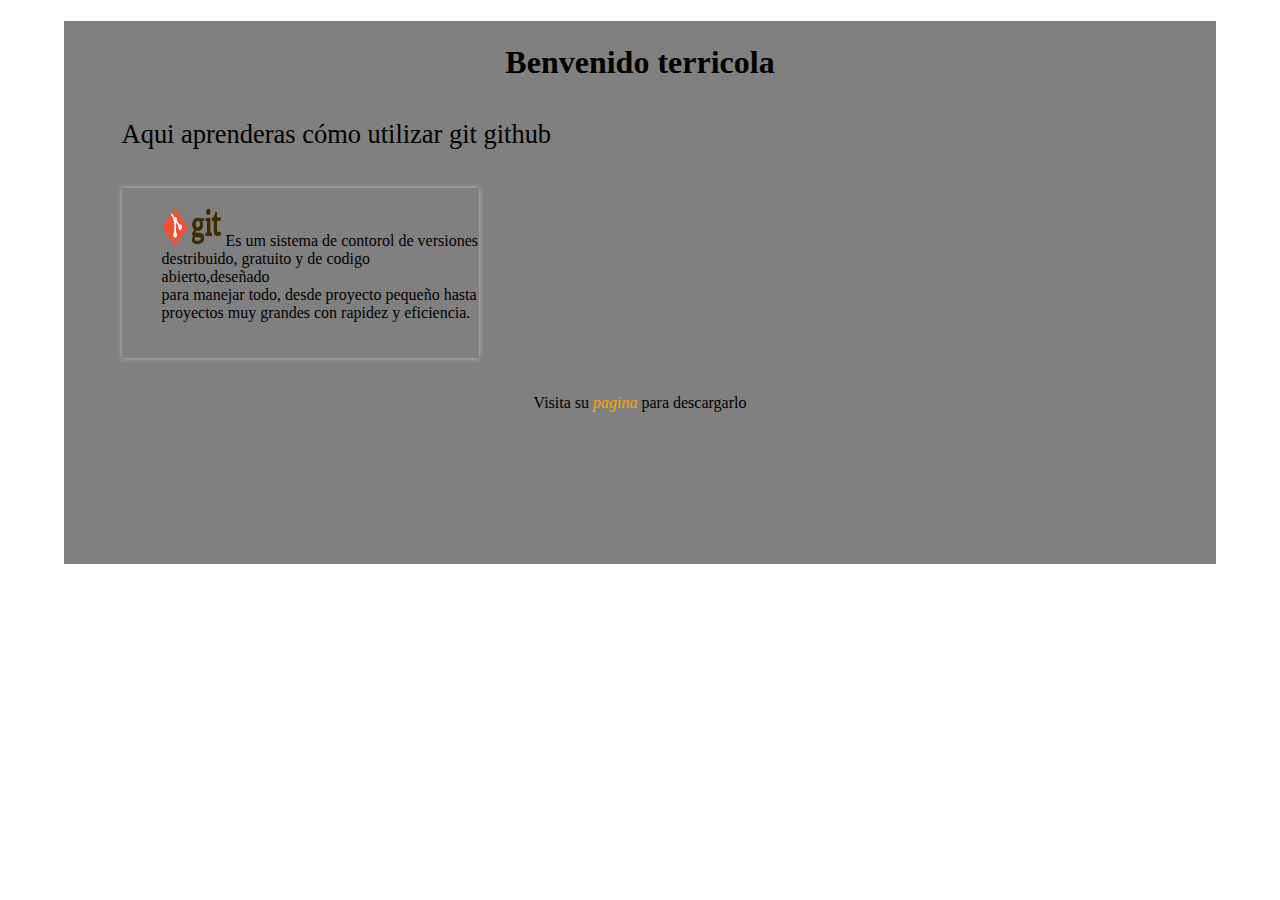
<file: index.html>
<!DOCTYPE html>
<html lang="es">
<head>
	<meta charset="UTF-8">
	<title>Pagina01</title>
	<link rel="stylesheet" href="css/estiloo.css">
</head>
<body>
	<h1>Benvenido terricola</h1>
	<p>Aqui aprenderas cómo utilizar git github</p>
	<section>
		<br><dd><img src="img/html.JPG" alt=""width="60" height="40">
		Es um sistema de contorol de versiones <br>
		destribuido, gratuito y de codigo abierto,deseñado <br>
		para manejar todo, desde proyecto pequeño hasta <br>
		proyectos muy grandes con rapidez y eficiencia. <br> <br> <br>		
		
	</section> <br>	<br>	
	<footer>
		 Visita su <em style="color: orange"> pagina</em> para descargarlo	
	</footer><br>	<br>	
</body>
</html>
</file>
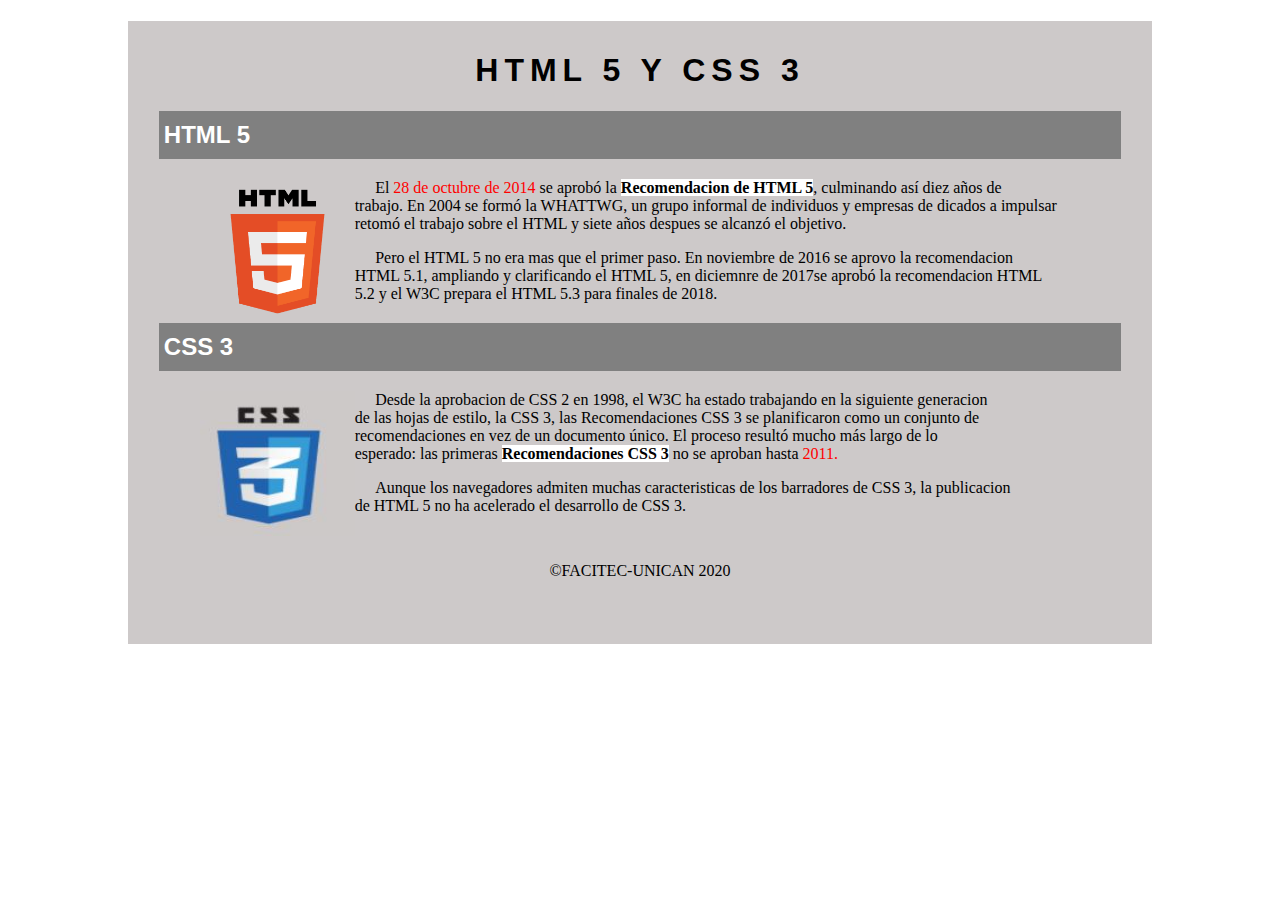
<file: index02.html>
<!DOCTYPE html>
<html lang="es">
<head>
	<meta charset="UTF-8">
	<title>Pagina02</title>
	<link rel="stylesheet" href="css/estilo02.css">
</head>
<body>
	<h1>HTML 5 Y CSS 3</h1>
    <h2>HTML 5</h2>
    	<header>	    <img style="float: left;" src="img/HTML transparente.png" alt="" width="155" height="145">
    <p style="text-indent: 2%" >  El <span style="color: red">	 28 de octubre de 2014</span> se aprobó la <b>	<span style="background: white">	Recomendacion de HTML 5</span></b>, culminando así diez años de <br></dd>
    trabajo. En 2004 se  formó la WHATTWG, un grupo informal de individuos y empresas de dicados a impulsar <br>
    retomó el trabajo sobre el HTML y siete años despues se alcanzó el objetivo.</p> 	

    <p style="text-indent: 2%">Pero el HTML 5 no era mas que el primer paso. En noviembre de 2016 se aprovo la recomendacion <br>
    HTML 5.1, ampliando y clarificando el HTML 5, en diciemnre de 2017se aprobó la recomendacion HTML <br>
    5.2 y el W3C prepara el HTML 5.3 para finales de 2018.</p>
     
     <h2>
     CSS 3	
     </h2>
     <img style="float: left;" src="img/icno CSS 3.JPG" alt="" width="155" height="145">
     <p style="text-indent: 2%">	Desde la aprobacion de CSS 2 en 1998, el W3C ha estado trabajando en la siguiente generacion <br>	
      de las hojas de estilo, la CSS 3, las Recomendaciones CSS 3 se planificaron como un conjunto de <br>	
      recomendaciones en vez de un documento único. El proceso resultó mucho más largo de lo <br>	
       esperado: las primeras <b><span style="background: white" >Recomendaciones  CSS 3</span></b> no se aproban hasta <span style="color: red">2011.</span> </p>

       <p style="text-indent: 2%" >Aunque los navegadores admiten muchas caracteristicas de los barradores de CSS 3, la publicacion <br>	
       de HTML 5 no ha acelerado el desarrollo de CSS 3.</p>
       </header>

     
     
    	
</body>
<footer>	
<div>&copy;FACITEC-UNICAN 2020</div>
</footer>
</html>
</file>
<file: css/estiloo.css>
html{
	background:white;
}
h1{
	padding-top: 2%;
	text-align: center;

}
body{
	background: grey;
	margin-left: 5%;
	margin-right: 5%;
}
p{
	font-size: 0.7cm;
	padding: 1% 5%;


}
section{
 width:31%;
 margin-left: 5%;
 border-left:transparent 1px #C7BEBE;
 border-right: transparent 1px #C7BEBE;
 box-shadow: 0px 0px 5px #C7BEBE;

}
footer{
	text-align:center;
	padding-bottom: 10%;
}
</file>
<file: css/estilo02.css>
html{
	background: white; 
}
body{
	background:#CDC9C9;
	padding-bottom: 5%;
	margin-right: 10%;
	margin-left: 10%;


	
}
h1{
	letter-spacing: 6px;
	font-family: arial;
	text-align:center;
	padding-top: 3%;
}
h2{
	background: grey;
	margin-left: 3%;
	margin-right: 3%;
	color: white;
	padding: 1% 0.5%;
	font-family: arial;
	
	

}


img{
	margin-left:7%;
}
footer{
	padding-top: 3%;
	text-align: center;
	P

}
header{
	text-align: justify;
}
</file>
